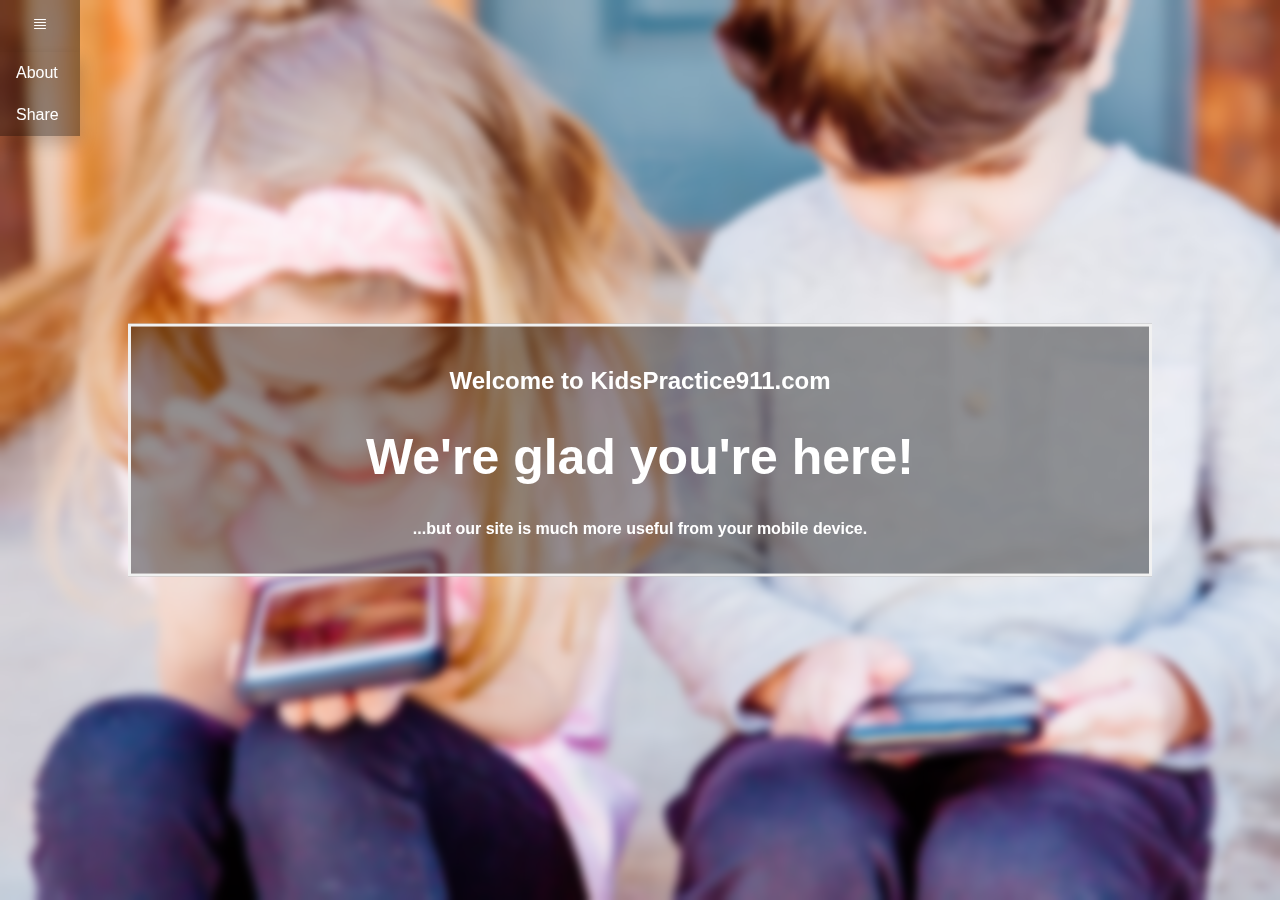
<file: index.html>
<!doctype html>

<html lang="en">

<head>
    <meta charset="utf-8">
    <meta name="viewport" content="width=device-width, initial-scale=1, shrink-to-fit=no">


    <title>911 Draft</title>
    <meta name="description" content="911 Draft">
    <meta name="author" content="SitePoint">

    <link rel="stylesheet" href="style.css">
    <!-- Bootstrap CSS -->
    <link rel="stylesheet" href="https://cdn.jsdelivr.net/npm/bootstrap@4.5.3/dist/css/bootstrap.min.css"
        integrity="sha384-TX8t27EcRE3e/ihU7zmQxVncDAy5uIKz4rEkgIXeMed4M0jlfIDPvg6uqKI2xXr2" crossorigin="anonymous">


</head>

<body>
    <script src="app.js"></script>
    <!-- Option 1: jQuery and Bootstrap Bundle (includes Popper) -->
    <script src="https://code.jquery.com/jquery-3.5.1.slim.min.js"
        integrity="sha384-DfXdz2htPH0lsSSs5nCTpuj/zy4C+OGpamoFVy38MVBnE+IbbVYUew+OrCXaRkfj"
        crossorigin="anonymous"></script>
    <script src="https://cdn.jsdelivr.net/npm/bootstrap@4.5.3/dist/js/bootstrap.bundle.min.js"
        integrity="sha384-ho+j7jyWK8fNQe+A12Hb8AhRq26LrZ/JpcUGGOn+Y7RsweNrtN/tE3MoK7ZeZDyx"
        crossorigin="anonymous"></script>

    <div class="desktop">
        <div class="dropdown">
            <button class="dropbtn"><svg width="1em" height="1em" viewBox="0 0 16 16" class="bi bi-justify" fill="currentColor" xmlns="http://www.w3.org/2000/svg">
                <path fill-rule="evenodd" d="M2 12.5a.5.5 0 0 1 .5-.5h11a.5.5 0 0 1 0 1h-11a.5.5 0 0 1-.5-.5zm0-3a.5.5 0 0 1 .5-.5h11a.5.5 0 0 1 0 1h-11a.5.5 0 0 1-.5-.5zm0-3a.5.5 0 0 1 .5-.5h11a.5.5 0 0 1 0 1h-11a.5.5 0 0 1-.5-.5zm0-3a.5.5 0 0 1 .5-.5h11a.5.5 0 0 1 0 1h-11a.5.5 0 0 1-.5-.5z"/>
              </svg></button>
            <div class="dropdown-content">
              <a href="#">About</a>
              <a href="#">Share</a>
            </div>
          </div>
        <div class="bg-text">
          <h2>Welcome to KidsPractice911.com</h2>
          <h1 style="font-size:50px">We're glad you're here!</h1>
          <p>...but our site is much more useful from your mobile device.</p>
        </div>   
    </div>

    <div class="mobile">
        <div class="bg-text">
          <h2>Welcome to KidsPractice911.com</h2>
          <h1 style="font-size:50px">We're glad you're here!</h1>
          <p>Are you ready to practice?</p>
          <a href='homeScreen.html'>
          <button>We're Ready!!</button>
          </a>
        </div>   
    </div>


</body>

</html>
</file>
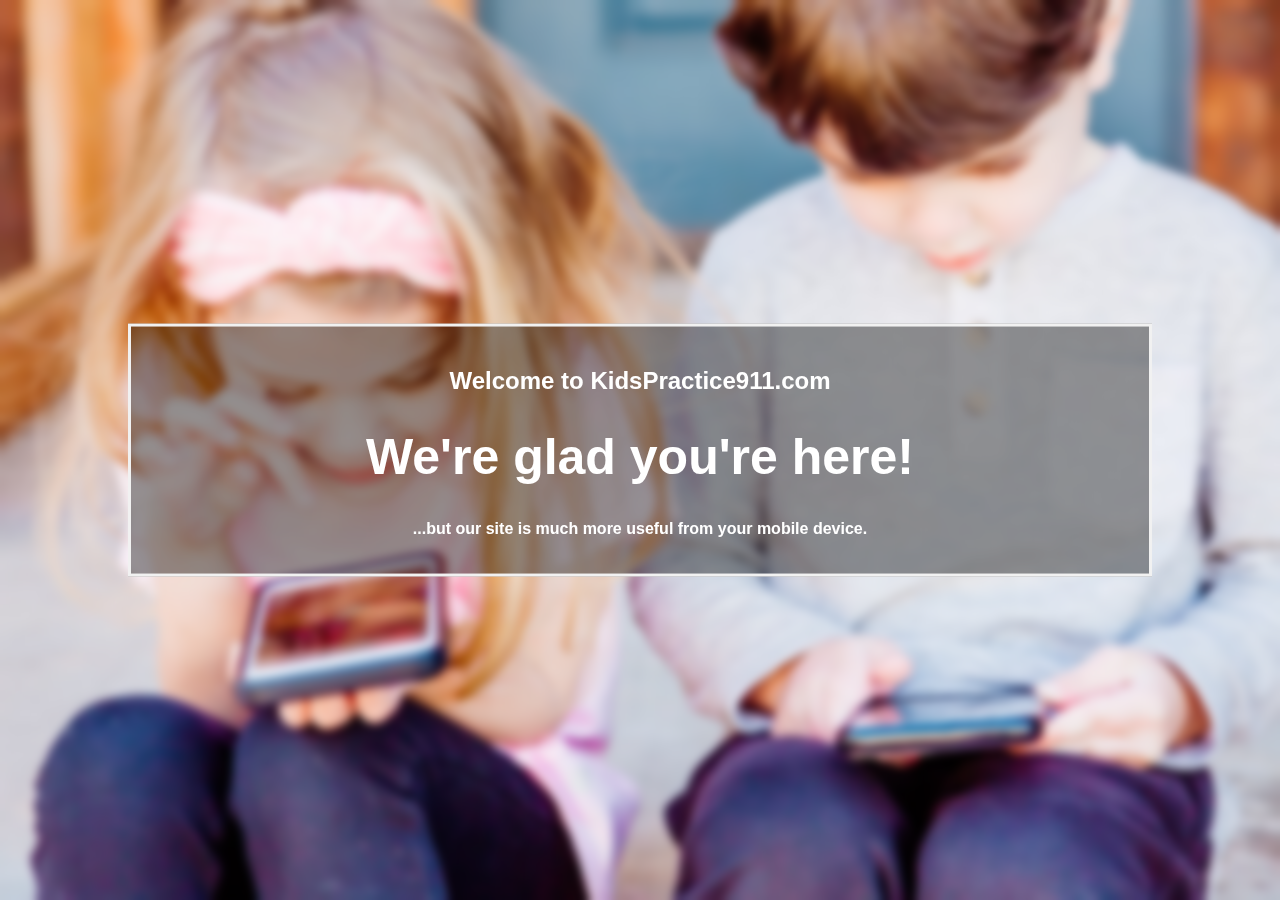
<file: homeScreen.html>
<!doctype html>

<html lang="en">

<head>
    <meta charset="utf-8">
    <meta name="viewport" content="width=device-width, initial-scale=1, shrink-to-fit=no">


    <title>911 Draft</title>
    <meta name="description" content="911 Draft">
    <meta name="author" content="SitePoint">

    <link rel="stylesheet" href="style.css">
    <!-- Bootstrap CSS -->
    <link rel="stylesheet" href="https://cdn.jsdelivr.net/npm/bootstrap@4.5.3/dist/css/bootstrap.min.css"
        integrity="sha384-TX8t27EcRE3e/ihU7zmQxVncDAy5uIKz4rEkgIXeMed4M0jlfIDPvg6uqKI2xXr2" crossorigin="anonymous">


</head>

<body>
    <script src="app.js"></script>
    <!-- Option 1: jQuery and Bootstrap Bundle (includes Popper) -->
    <script src="https://code.jquery.com/jquery-3.5.1.slim.min.js"
        integrity="sha384-DfXdz2htPH0lsSSs5nCTpuj/zy4C+OGpamoFVy38MVBnE+IbbVYUew+OrCXaRkfj"
        crossorigin="anonymous"></script>
    <script src="https://cdn.jsdelivr.net/npm/bootstrap@4.5.3/dist/js/bootstrap.bundle.min.js"
        integrity="sha384-ho+j7jyWK8fNQe+A12Hb8AhRq26LrZ/JpcUGGOn+Y7RsweNrtN/tE3MoK7ZeZDyx"
        crossorigin="anonymous"></script>

    <div class="desktop">
        <div class="bg-text">
            <h2>Welcome to KidsPractice911.com</h2>
            <h1 style="font-size:50px">We're glad you're here!</h1>
            <p>...but our site is much more useful from your mobile device.</p>
        </div>   
    </div>

    <div class="mobile">
    <div class="container">
        <div class="row">
            <div class="col-9">Wifi</div>
            <div class="col-1"><svg width="1em" height="1em" viewBox="0 0 16 16" class="bi bi-reception-4"
                    fill="currentColor" xmlns="http://www.w3.org/2000/svg">
                    <path
                        d="M0 11.5a.5.5 0 0 1 .5-.5h2a.5.5 0 0 1 .5.5v2a.5.5 0 0 1-.5.5h-2a.5.5 0 0 1-.5-.5v-2zm4-3a.5.5 0 0 1 .5-.5h2a.5.5 0 0 1 .5.5v5a.5.5 0 0 1-.5.5h-2a.5.5 0 0 1-.5-.5v-5zm4-3a.5.5 0 0 1 .5-.5h2a.5.5 0 0 1 .5.5v8a.5.5 0 0 1-.5.5h-2a.5.5 0 0 1-.5-.5v-8zm4-3a.5.5 0 0 1 .5-.5h2a.5.5 0 0 1 .5.5v11a.5.5 0 0 1-.5.5h-2a.5.5 0 0 1-.5-.5v-11z" />
                </svg></div>
            <div class="col-1"><svg width="1em" height="1em" viewBox="0 0 16 16" class="bi bi-wifi" fill="currentColor"
                    xmlns="http://www.w3.org/2000/svg">
                    <path
                        d="M15.385 6.115a.485.485 0 0 0-.048-.736A12.443 12.443 0 0 0 8 3 12.44 12.44 0 0 0 .663 5.379a.485.485 0 0 0-.048.736.518.518 0 0 0 .668.05A11.448 11.448 0 0 1 8 4c2.507 0 4.827.802 6.717 2.164.204.148.489.13.668-.049z" />
                    <path
                        d="M13.229 8.271c.216-.216.194-.578-.063-.745A9.456 9.456 0 0 0 8 6c-1.905 0-3.68.56-5.166 1.526a.48.48 0 0 0-.063.745.525.525 0 0 0 .652.065A8.46 8.46 0 0 1 8 7a8.46 8.46 0 0 1 4.577 1.336c.205.132.48.108.652-.065zm-2.183 2.183c.226-.226.185-.605-.1-.75A6.472 6.472 0 0 0 8 9c-1.06 0-2.062.254-2.946.704-.285.145-.326.524-.1.75l.015.015c.16.16.408.19.611.09A5.478 5.478 0 0 1 8 10c.868 0 1.69.201 2.42.56.203.1.45.07.611-.091l.015-.015zM9.06 12.44c.196-.196.198-.52-.04-.66A1.99 1.99 0 0 0 8 11.5a1.99 1.99 0 0 0-1.02.28c-.238.14-.236.464-.04.66l.706.706a.5.5 0 0 0 .708 0l.707-.707z" />
                </svg></div>
            <div class="col-1"><svg width="1em" height="1em" viewBox="0 0 16 16" class="bi bi-battery-full"
                    fill="currentColor" xmlns="http://www.w3.org/2000/svg">
                    <path fill-rule="evenodd"
                        d="M12 5H2a1 1 0 0 0-1 1v4a1 1 0 0 0 1 1h10a1 1 0 0 0 1-1V6a1 1 0 0 0-1-1zM2 4a2 2 0 0 0-2 2v4a2 2 0 0 0 2 2h10a2 2 0 0 0 2-2V6a2 2 0 0 0-2-2H2z" />
                    <path d="M2 6h10v4H2V6zm12.5 3.5a1.5 1.5 0 0 0 0-3v3z" />
                </svg></div>
        </div>
    </div>
    <div class="displayLockHomeScreen">
        <span>
        <svg width="1em" height="1em" viewBox="0 0 16 16" class="bi bi-lock-fill" fill="black" xmlns="http://www.w3.org/2000/svg">
            <path d="M2.5 9a2 2 0 0 1 2-2h7a2 2 0 0 1 2 2v5a2 2 0 0 1-2 2h-7a2 2 0 0 1-2-2V9z"/>
            <path fill-rule="evenodd" d="M4.5 4a3.5 3.5 0 1 1 7 0v3h-1V4a2.5 2.5 0 0 0-5 0v3h-1V4z"/>
          </svg>
          Swipe up to unlock
        </span>
    </div>
    
    <div>
        <p class="timeHomeScreen">10:02</p>
    </div>
    <div>
        <p class="displayDateHomeScreen">Saturday, October 24</p>
    </div>
    <table class="center">
        <tr>
            <td>
                <button class="button" id="flashlightButton">
                    <svg width="1em" height="1em" viewBox="0 0 16 16" class="bi bi-tree" fill="currentColor" xmlns="http://www.w3.org/2000/svg">
                        <path fill-rule="evenodd" d="M8 0a.5.5 0 0 1 .416.223l3 4.5A.5.5 0 0 1 11 5.5h-.098l2.022 3.235a.5.5 0 0 1-.424.765h-.191l1.638 3.276a.5.5 0 0 1-.447.724h-11a.5.5 0 0 1-.447-.724L3.69 9.5H3.5a.5.5 0 0 1-.424-.765L5.098 5.5H5a.5.5 0 0 1-.416-.777l3-4.5A.5.5 0 0 1 8 0zM5.934 4.5H6a.5.5 0 0 1 .424.765L4.402 8.5H4.5a.5.5 0 0 1 .447.724L3.31 12.5h9.382l-1.638-3.276A.5.5 0 0 1 11.5 8.5h.098L9.576 5.265A.5.5 0 0 1 10 4.5h.066L8 1.401 5.934 4.5z"/>
                        <path d="M7 13.5h2V16H7v-2.5z"/>
                    </svg>
                </button>
            </td>
            <td></td>
            <td>
                <button class="button" id="cameraButton">
                    <svg width="1em" height="1em" viewBox="0 0 16 16" class="bi bi-camera-fill" fill="currentColor" xmlns="http://www.w3.org/2000/svg">
                        <path d="M10.5 8.5a2.5 2.5 0 1 1-5 0 2.5 2.5 0 0 1 5 0z"/>
                        <path fill-rule="evenodd" d="M2 4a2 2 0 0 0-2 2v6a2 2 0 0 0 2 2h12a2 2 0 0 0 2-2V6a2 2 0 0 0-2-2h-1.172a2 2 0 0 1-1.414-.586l-.828-.828A2 2 0 0 0 9.172 2H6.828a2 2 0 0 0-1.414.586l-.828.828A2 2 0 0 1 3.172 4H2zm.5 2a.5.5 0 1 0 0-1 .5.5 0 0 0 0 1zm9 2.5a3.5 3.5 0 1 1-7 0 3.5 3.5 0 0 1 7 0z"/>
                      </svg>
                </button>
            </td>
        </tr>
    </table>
    <div class="center">
    <a href='lockedScreen.html'>
        <p id="unlock">Swipe up to unlock</p>
    </a>
    </div>  
</div>    
</body>

</html>
</file>
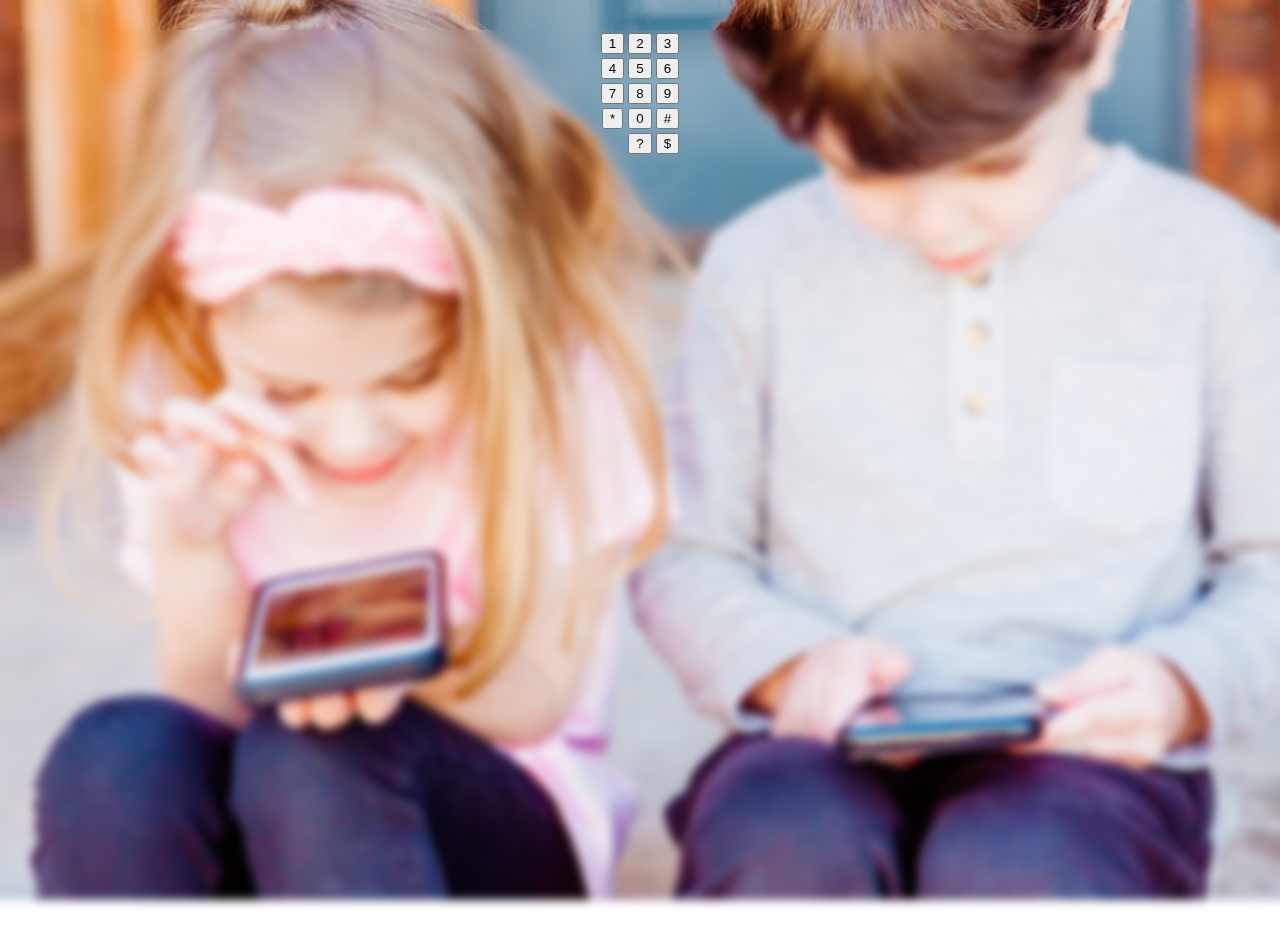
<file: keyPad.html>
<!doctype html>

<html lang="en">
<head>
  <meta charset="utf-8">

  <title>The HTML5 Herald</title>
  <meta name="description" content="The HTML5 Herald">
  <meta name="author" content="SitePoint">

  <link rel="stylesheet" href="style.css">

</head>

<body>
  <script src="app.js"></script>

  <p id="phoneNumber" class="center"></p>
  <table class="center">
      <tr>
          <td>
            <input type="button" value="1" onclick="addNumber(this.value)">
          </td>
          <td>
            <input type="button" value="2" onclick="addNumber(this.value)">
          </td>
          <td>
            <input type="button" value="3" onclick="addNumber(this.value)">
          </td>
      </tr>
      <tr>
        <td>
          <input type="button" value="4" onclick="addNumber(this.value)">
        </td>
        <td>
          <input type="button" value="5" onclick="addNumber(this.value)">
        </td>
        <td>
          <input type="button" value="6" onclick="addNumber(this.value)">
        </td>
    </tr>
    <tr>
        <td>
          <input type="button" value="7" onclick="addNumber(this.value)">
        </td>
        <td>
          <input type="button" value="8" onclick="addNumber(this.value)">
        </td>
        <td>
          <input type="button" value="9" onclick="addNumber(this.value)">
        </td>
    </tr>
    <tr>
        <td>
            <input type="button" value="*">
        </td>
        <td>
            <input type="button" value="0" onclick="addNumber(this.value)">
        </td>
        <td>
            <input type="button" value="#">
        </td>
    </tr>
    <tr>
        <td>
        </td>
        <td>
            <input type="button" value="?" onclick="makeCall()">
        </td>
        <td>
            <input type="button" value="$" onclick="deleteDigit()">
        </td>
    </tr>
  </table>
</body>
</html>
</file>
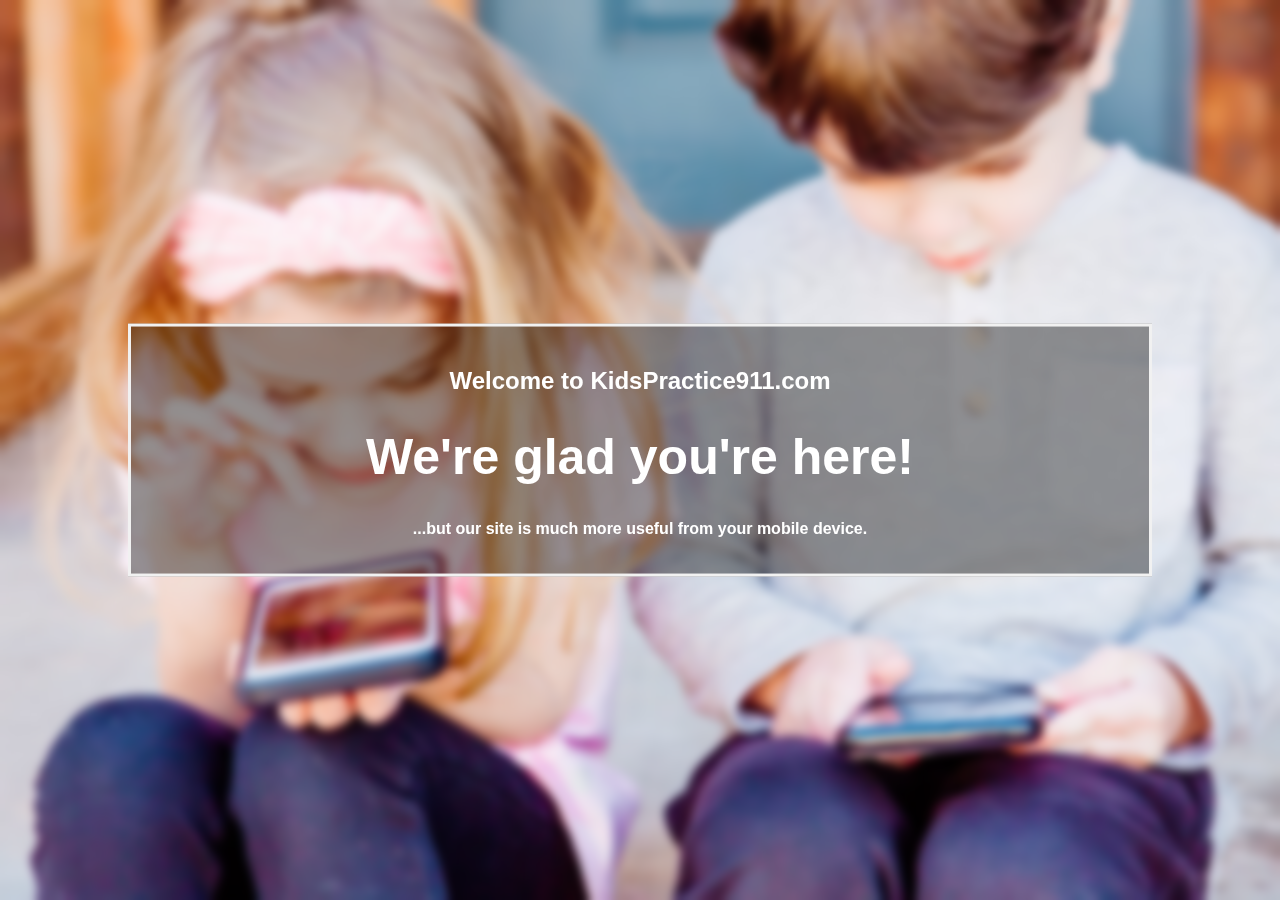
<file: keypad.html>
<!doctype html>

<html lang="en">
<head>
  <meta charset="utf-8" >
  <meta name="viewport" content="width=device-width, initial-scale=1.0, shrink-to-fit=no">


  <title>911 Draft</title>
  <meta name="description" content="911 Draft">
  <meta name="author" content="SitePoint">

  <link rel="stylesheet" href="style.css">
  <!-- Bootstrap CSS -->
  <link rel="stylesheet" href="https://cdn.jsdelivr.net/npm/bootstrap@4.5.3/dist/css/bootstrap.min.css" 
  integrity="sha384-TX8t27EcRE3e/ihU7zmQxVncDAy5uIKz4rEkgIXeMed4M0jlfIDPvg6uqKI2xXr2" 
  crossorigin="anonymous">


</head>

<body>
  <script src="app.js"></script>
  <!-- Option 1: jQuery and Bootstrap Bundle (includes Popper) -->
  <script src="https://code.jquery.com/jquery-3.5.1.slim.min.js" 
  integrity="sha384-DfXdz2htPH0lsSSs5nCTpuj/zy4C+OGpamoFVy38MVBnE+IbbVYUew+OrCXaRkfj" 
  crossorigin="anonymous"></script>
  <script src="https://cdn.jsdelivr.net/npm/bootstrap@4.5.3/dist/js/bootstrap.bundle.min.js" 
  integrity="sha384-ho+j7jyWK8fNQe+A12Hb8AhRq26LrZ/JpcUGGOn+Y7RsweNrtN/tE3MoK7ZeZDyx" 
  crossorigin="anonymous"></script>

  <div class="desktop">
    <div class="bg-text">
        <h2>Welcome to KidsPractice911.com</h2>
        <h1 style="font-size:50px">We're glad you're here!</h1>
        <p>...but our site is much more useful from your mobile device.</p>
    </div>   
  </div>

  <div class="mobile">
  <div class="container">
    <div class="row">
        <div class="col-9">10:02</div>
        <div class="col-1"><svg width="1em" height="1em" viewBox="0 0 16 16" class="bi bi-reception-4" fill="currentColor" xmlns="http://www.w3.org/2000/svg">
          <path d="M0 11.5a.5.5 0 0 1 .5-.5h2a.5.5 0 0 1 .5.5v2a.5.5 0 0 1-.5.5h-2a.5.5 0 0 1-.5-.5v-2zm4-3a.5.5 0 0 1 .5-.5h2a.5.5 0 0 1 .5.5v5a.5.5 0 0 1-.5.5h-2a.5.5 0 0 1-.5-.5v-5zm4-3a.5.5 0 0 1 .5-.5h2a.5.5 0 0 1 .5.5v8a.5.5 0 0 1-.5.5h-2a.5.5 0 0 1-.5-.5v-8zm4-3a.5.5 0 0 1 .5-.5h2a.5.5 0 0 1 .5.5v11a.5.5 0 0 1-.5.5h-2a.5.5 0 0 1-.5-.5v-11z"/>
        </svg></div>
        <div class="col-1"><svg width="1em" height="1em" viewBox="0 0 16 16" class="bi bi-wifi" fill="currentColor" xmlns="http://www.w3.org/2000/svg">
          <path d="M15.385 6.115a.485.485 0 0 0-.048-.736A12.443 12.443 0 0 0 8 3 12.44 12.44 0 0 0 .663 5.379a.485.485 0 0 0-.048.736.518.518 0 0 0 .668.05A11.448 11.448 0 0 1 8 4c2.507 0 4.827.802 6.717 2.164.204.148.489.13.668-.049z"/>
          <path d="M13.229 8.271c.216-.216.194-.578-.063-.745A9.456 9.456 0 0 0 8 6c-1.905 0-3.68.56-5.166 1.526a.48.48 0 0 0-.063.745.525.525 0 0 0 .652.065A8.46 8.46 0 0 1 8 7a8.46 8.46 0 0 1 4.577 1.336c.205.132.48.108.652-.065zm-2.183 2.183c.226-.226.185-.605-.1-.75A6.472 6.472 0 0 0 8 9c-1.06 0-2.062.254-2.946.704-.285.145-.326.524-.1.75l.015.015c.16.16.408.19.611.09A5.478 5.478 0 0 1 8 10c.868 0 1.69.201 2.42.56.203.1.45.07.611-.091l.015-.015zM9.06 12.44c.196-.196.198-.52-.04-.66A1.99 1.99 0 0 0 8 11.5a1.99 1.99 0 0 0-1.02.28c-.238.14-.236.464-.04.66l.706.706a.5.5 0 0 0 .708 0l.707-.707z"/>
        </svg></div>
        <div class="col-1"><svg width="1em" height="1em" viewBox="0 0 16 16" class="bi bi-battery-full" fill="currentColor" xmlns="http://www.w3.org/2000/svg">
          <path fill-rule="evenodd" d="M12 5H2a1 1 0 0 0-1 1v4a1 1 0 0 0 1 1h10a1 1 0 0 0 1-1V6a1 1 0 0 0-1-1zM2 4a2 2 0 0 0-2 2v4a2 2 0 0 0 2 2h10a2 2 0 0 0 2-2V6a2 2 0 0 0-2-2H2z"/>
          <path d="M2 6h10v4H2V6zm12.5 3.5a1.5 1.5 0 0 0 0-3v3z"/>
        </svg></div>
    </div>   
  </div>
  <div class="displayNumber">
  <p id="phoneNumber" class="center"></p>
  <p id="emergencyCall" class="center">Emergency Call</p>
  </div>
  <table class="center">
      <tr>
          <td>
            <button class="button" onclick="addNumber('1')">
              <div class="number" id="numbers">1</div>
              <div class="letters hidden">_<div>
            </button>
          </td>
          <td>
            <button class="button" onclick="addNumber('2')">
              <div class="number" id="numbers">2</div>
              <div class="letters">ABC</div>
            </button>
          </td>
          <td>
            <button class="button" onclick="addNumber('3')">
              <div class="number" id="numbers">3</div>
              <div class="letters">DEF</div>
            </button>
          </td>
      </tr>
      <tr>
        <td>
          <button class="button" onclick="addNumber('4')">
            <div class="number">4</div>
            <div class="letters">GHI</div>          
          </button>
        </td>
        <td>
          <button class="button" onclick="addNumber('5')">
            <div class="number">5</div>
            <div class="letters">JKL</div>          
          </button>
        </td>
        <td>
          <button class="button" onclick="addNumber('6')">
            <div class="number">6</div>
            <div class="letters">MNO</div>
          </button>
        </td>
    </tr>
    <tr>
        <td>
          <button class="button" onclick="addNumber('7')">
            <div class="number">7</div>
            <div class="letters">PQRS</div>
          </button>
        </td>
        <td>
          <button class="button" onclick="addNumber('8')">
            <div class="number">8</div>
            <div class="letters">TUV</div>
          </button>
        </td>
        <td>
          <button class="button" onclick="addNumber('9')">
            <div class="number">9</div>
            <div class="letters">WXYZ</div>
          </button>
        </td>
    </tr>
    <tr>
        <td>
          <button class="button" onclick="addNumber('*')">
            <div class="asterisk">*</div>
          </button>
        </td>
        <td>
          <button class="button" onclick="addNumber('0')">0</button>
        </td>
        <td>
          <button class="button" onclick="addNumber('#')">#</button>
        </td>
    </tr>
    <tr>
        <td>
        </td>
        <td>
          <label>
            <button class="callButton" onclick="makeCall()">
              <svg width="1em" height="1em" viewBox="0 0 16 16" class="bi bi-telephone-fill" fill="white" xmlns="http://www.w3.org/2000/svg">
                <path fill-rule="evenodd" d="M2.267.98a1.636 1.636 0 0 1 2.448.152l1.681 2.162c.309.396.418.913.296 1.4l-.513 2.053a.636.636 0 0 0 .167.604L8.65 9.654a.636.636 0 0 0 .604.167l2.052-.513a1.636 1.636 0 0 1 1.401.296l2.162 1.681c.777.604.849 1.753.153 2.448l-.97.97c-.693.693-1.73.998-2.697.658a17.47 17.47 0 0 1-6.571-4.144A17.47 17.47 0 0 1 .639 4.646c-.34-.967-.035-2.004.658-2.698l.97-.969z"/>
              </svg>
          </button>
        </td>
        <td>
          <button class="backspaceButton" onclick="deleteDigit()">
            <svg width="1em" height="1em" viewBox="0 0 16 16" class="bi bi-backspace-fill" fill="currentColor" xmlns="http://www.w3.org/2000/svg">
              <path fill-rule="evenodd" d="M15.683 3a2 2 0 0 0-2-2h-7.08a2 2 0 0 0-1.519.698L.241 7.35a1 1 0 0 0 0 1.302l4.843 5.65A2 2 0 0 0 6.603 15h7.08a2 2 0 0 0 2-2V3zM5.829 5.854a.5.5 0 1 1 .707-.708l2.147 2.147 2.146-2.147a.5.5 0 1 1 .707.708L9.39 8l2.146 2.146a.5.5 0 0 1-.707.708L8.683 8.707l-2.147 2.147a.5.5 0 0 1-.707-.708L7.976 8 5.829 5.854z"/>
            </svg>
          </button>
        </td>
    </tr>
    <tr>
      <td></td>
      <td></td>
      <td style="padding-left: 15px;"><a href="homeScreen.html"><span id="link">Cancel</span></a></td>
    </tr>
  </table>

  <div class="modal fade" id="myModal" tabindex="-1" role="dialog" aria-labelledby="myModalLabel" aria-hidden="true">
    <div class="modal-dialog">
      <div class="modal-content">
        <div class="modal-header">
          <button type="button" class="close" data-dismiss="modal" aria-label="Close"><span aria-hidden="true">&times;</span></button>
          <h4 class="modal-title" id="myModalLabel">Great Job Dialing 911!</h4>
        </div>
        <div class="modal-body">
          Great job teaching your offspring how to dial 911. Please consider sharing with others, you could help save a life!
        </div>
        <div class="modal-footer">
          <a href="sms:+&body=I%20just%20taught%20my%20kid%20to%20dial%20411%20on%20my%20iPhone%20at%20this%20awesome%20site%2C%20gordysmith.github.io.%20You%20should%20check%20it%20out%2C%20you%20could%20save%20a%20life%2C%20maybe%20yours!!">
            <button type="button" class="btn btn-primary">Share with others</button>
          </a>
        </div>
      </div>
    </div>
  </div>
</div>
  
</body>
</html>
</file>
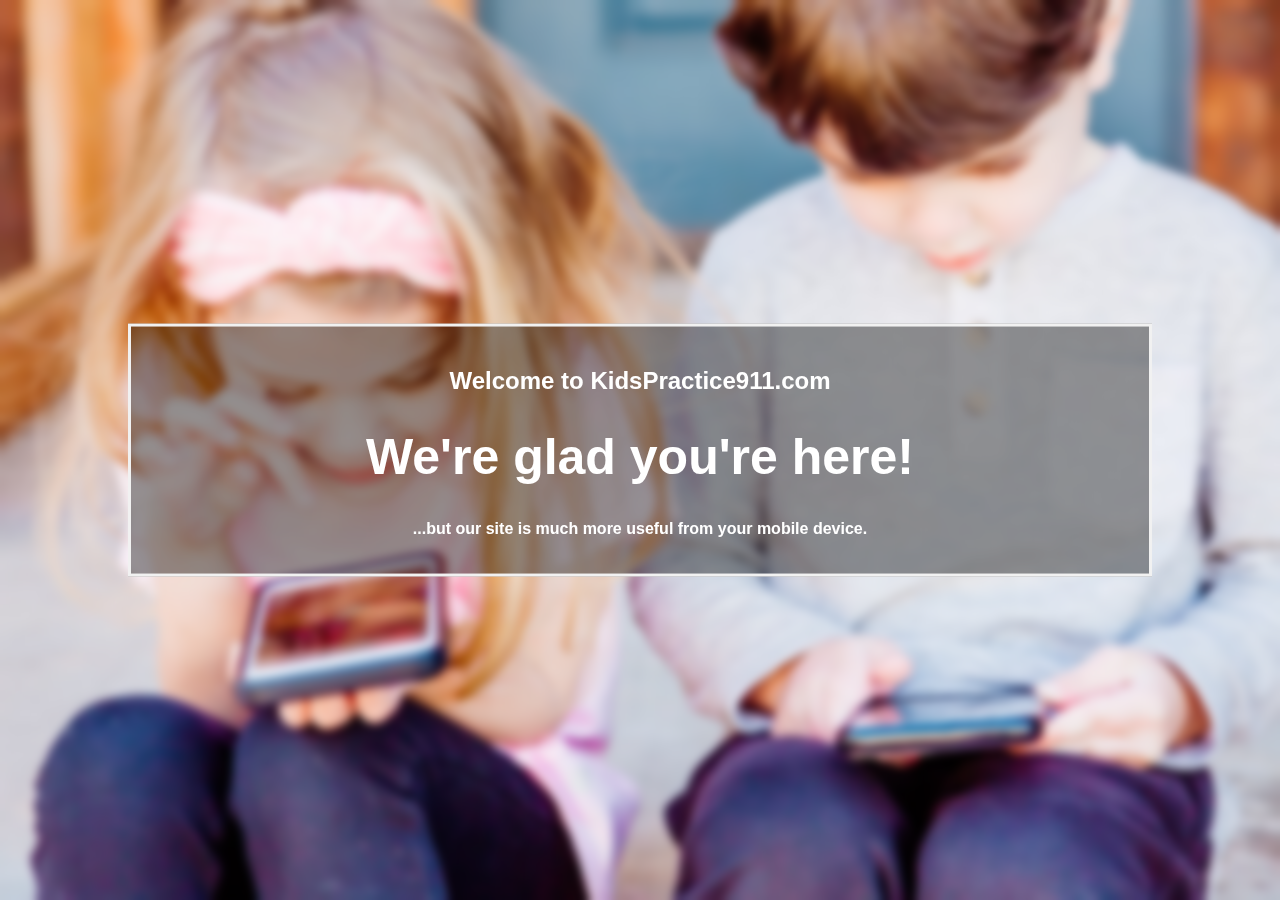
<file: lockedScreen.html>
<!doctype html>

<html lang="en">

<head>
    <meta charset="utf-8">
    <meta name="viewport" content="width=device-width, initial-scale=1, shrink-to-fit=no">


    <title>911 Draft</title>
    <meta name="description" content="911 Draft">
    <meta name="author" content="SitePoint">

    <link rel="stylesheet" href="style.css">
    <!-- Bootstrap CSS -->
    <link rel="stylesheet" href="https://cdn.jsdelivr.net/npm/bootstrap@4.5.3/dist/css/bootstrap.min.css"
        integrity="sha384-TX8t27EcRE3e/ihU7zmQxVncDAy5uIKz4rEkgIXeMed4M0jlfIDPvg6uqKI2xXr2" crossorigin="anonymous">


</head>

<body>
    <script src="app.js"></script>
    <!-- Option 1: jQuery and Bootstrap Bundle (includes Popper) -->
    <script src="https://code.jquery.com/jquery-3.5.1.slim.min.js"
        integrity="sha384-DfXdz2htPH0lsSSs5nCTpuj/zy4C+OGpamoFVy38MVBnE+IbbVYUew+OrCXaRkfj"
        crossorigin="anonymous"></script>
    <script src="https://cdn.jsdelivr.net/npm/bootstrap@4.5.3/dist/js/bootstrap.bundle.min.js"
        integrity="sha384-ho+j7jyWK8fNQe+A12Hb8AhRq26LrZ/JpcUGGOn+Y7RsweNrtN/tE3MoK7ZeZDyx"
        crossorigin="anonymous"></script>

    <div class="desktop">
        <div class="bg-text">
          <h2>Welcome to KidsPractice911.com</h2>
          <h1 style="font-size:50px">We're glad you're here!</h1>
          <p>...but our site is much more useful from your mobile device.</p>
        </div>
        
    </div>

 
    <div class="mobile">
    <div class="container">
        <div class="row">
            <div class="col-9">10:02</div>
            <div class="col-1"><svg width="1em" height="1em" viewBox="0 0 16 16" class="bi bi-reception-4"
                    fill="currentColor" xmlns="http://www.w3.org/2000/svg">
                    <path
                        d="M0 11.5a.5.5 0 0 1 .5-.5h2a.5.5 0 0 1 .5.5v2a.5.5 0 0 1-.5.5h-2a.5.5 0 0 1-.5-.5v-2zm4-3a.5.5 0 0 1 .5-.5h2a.5.5 0 0 1 .5.5v5a.5.5 0 0 1-.5.5h-2a.5.5 0 0 1-.5-.5v-5zm4-3a.5.5 0 0 1 .5-.5h2a.5.5 0 0 1 .5.5v8a.5.5 0 0 1-.5.5h-2a.5.5 0 0 1-.5-.5v-8zm4-3a.5.5 0 0 1 .5-.5h2a.5.5 0 0 1 .5.5v11a.5.5 0 0 1-.5.5h-2a.5.5 0 0 1-.5-.5v-11z" />
                </svg></div>
            <div class="col-1"><svg width="1em" height="1em" viewBox="0 0 16 16" class="bi bi-wifi" fill="currentColor"
                    xmlns="http://www.w3.org/2000/svg">
                    <path
                        d="M15.385 6.115a.485.485 0 0 0-.048-.736A12.443 12.443 0 0 0 8 3 12.44 12.44 0 0 0 .663 5.379a.485.485 0 0 0-.048.736.518.518 0 0 0 .668.05A11.448 11.448 0 0 1 8 4c2.507 0 4.827.802 6.717 2.164.204.148.489.13.668-.049z" />
                    <path
                        d="M13.229 8.271c.216-.216.194-.578-.063-.745A9.456 9.456 0 0 0 8 6c-1.905 0-3.68.56-5.166 1.526a.48.48 0 0 0-.063.745.525.525 0 0 0 .652.065A8.46 8.46 0 0 1 8 7a8.46 8.46 0 0 1 4.577 1.336c.205.132.48.108.652-.065zm-2.183 2.183c.226-.226.185-.605-.1-.75A6.472 6.472 0 0 0 8 9c-1.06 0-2.062.254-2.946.704-.285.145-.326.524-.1.75l.015.015c.16.16.408.19.611.09A5.478 5.478 0 0 1 8 10c.868 0 1.69.201 2.42.56.203.1.45.07.611-.091l.015-.015zM9.06 12.44c.196-.196.198-.52-.04-.66A1.99 1.99 0 0 0 8 11.5a1.99 1.99 0 0 0-1.02.28c-.238.14-.236.464-.04.66l.706.706a.5.5 0 0 0 .708 0l.707-.707z" />
                </svg></div>
            <div class="col-1"><svg width="1em" height="1em" viewBox="0 0 16 16" class="bi bi-battery-full"
                    fill="currentColor" xmlns="http://www.w3.org/2000/svg">
                    <path fill-rule="evenodd"
                        d="M12 5H2a1 1 0 0 0-1 1v4a1 1 0 0 0 1 1h10a1 1 0 0 0 1-1V6a1 1 0 0 0-1-1zM2 4a2 2 0 0 0-2 2v4a2 2 0 0 0 2 2h10a2 2 0 0 0 2-2V6a2 2 0 0 0-2-2H2z" />
                    <path d="M2 6h10v4H2V6zm12.5 3.5a1.5 1.5 0 0 0 0-3v3z" />
                </svg></div>
        </div>
    </div>
    <div class="displayLock">
        <svg width="3em" height="3em" viewBox="0 0 16 16" class="bi bi-lock-fill" fill="black" xmlns="http://www.w3.org/2000/svg">
            <path d="M2.5 9a2 2 0 0 1 2-2h7a2 2 0 0 1 2 2v5a2 2 0 0 1-2 2h-7a2 2 0 0 1-2-2V9z"/>
            <path fill-rule="evenodd" d="M4.5 4a3.5 3.5 0 1 1 7 0v3h-1V4a2.5 2.5 0 0 0-5 0v3h-1V4z"/>
          </svg>
    </div>
    <div class="displayPassCode">
    <p id="lockedHeader" class="center">Swipe up for face ID or Enter Passcode</p>
    </div>
    
    <div class="passCircles">
            <svg width="1em" height="1em" viewBox="0 0 16 16" class="bi bi-circle" fill="currentColor"
                xmlns="http://www.w3.org/2000/svg">
                <path fill-rule="evenodd" d="M8 15A7 7 0 1 0 8 1a7 7 0 0 0 0 14zm0 1A8 8 0 1 0 8 0a8 8 0 0 0 0 16z" />
            </svg>
        
            <svg width="1em" height="1em" viewBox="0 0 16 16" class="bi bi-circle" fill="currentColor"
                xmlns="http://www.w3.org/2000/svg">
                <path fill-rule="evenodd" d="M8 15A7 7 0 1 0 8 1a7 7 0 0 0 0 14zm0 1A8 8 0 1 0 8 0a8 8 0 0 0 0 16z" />
            </svg>
        
            <svg width="1em" height="1em" viewBox="0 0 16 16" class="bi bi-circle" fill="currentColor"
                xmlns="http://www.w3.org/2000/svg">
                <path fill-rule="evenodd" d="M8 15A7 7 0 1 0 8 1a7 7 0 0 0 0 14zm0 1A8 8 0 1 0 8 0a8 8 0 0 0 0 16z" />
            </svg>
        
            <svg width="1em" height="1em" viewBox="0 0 16 16" class="bi bi-circle" fill="currentColor"
                xmlns="http://www.w3.org/2000/svg">
                <path fill-rule="evenodd" d="M8 15A7 7 0 1 0 8 1a7 7 0 0 0 0 14zm0 1A8 8 0 1 0 8 0a8 8 0 0 0 0 16z" />
            </svg>
    
        </div>
    <table class="center">
        <tr>
            <td>
                <button class="button" onclick="addNumber('1')">1</button>
            </td>
            <td>
                <button class="button" onclick="addNumber('2')">2</button>
            </td>
            <td>
                <button class="button" onclick="addNumber('3')">3</button>
            </td>
        </tr>
        <tr>
            <td>
                <button class="button" onclick="addNumber('4')">4</button>
            </td>
            <td>
                <button class="button" onclick="addNumber('5')">5</button>
            </td>
            <td>
                <button class="button" onclick="addNumber('6')">6</button>
            </td>
        </tr>
        <tr>
            <td>
                <button class="button" onclick="addNumber('7')">7</button>
            </td>
            <td>
                <button class="button" onclick="addNumber('8')">8</button>
            </td>
            <td>
                <button class="button" onclick="addNumber('9')">9</button>
            </td>
        </tr>
        <tr>
            <td>
            </td>
            <td>
                <button class="button" onclick="addNumber('0')">0</button>
            </td>
            <td>
            </td>
        </tr>
    </table>
    <table class="center">
        <tr>
            <td id="linkEmergency"><a href="keypad.html"><span id="link">Emergency</span></a></td>
            <td></td>
            <td style="padding-left: 15px;"><a href="homeScreen.html"><span id="link">Cancel</span></a></td>
        </tr>
    </table>
</div>
</body>

</html>
</file>
<file: style.css>
p {
  text-align: center;
}

* {
    touch-action: manipulation;
}

.center {
    margin-left: auto;
    margin-right: auto;
    text-align: center;
  }

.displayNumber {
    margin-top: 30%;
}

.displayLock{
    text-align: center;
    margin-top: 8%;    
}

.displayPassCode {
    margin-top: 15%;
}

.passCircles {
    text-align: center;
    margin-bottom: 15%;
}

.displayLockHomeScreen{
    margin-top: 10%;
    text-align: center;
}

.displayTimeHomeScreen{
    text-align: center;
    height: 40%;
}

.timeHomeScreen{
    font-size: 4em;
    font-weight: 100;
}

.displayDateHomeScreen{
    margin-top: -8%;
    margin-bottom: 100%;
}

/* BUTTONS */

.button {
  background-color: #ddd;
  border-radius: 100%;
  border: black;
  color: #111;
  font-size: 2em;
  font-weight: 300;
  height: 2.2em;
  margin: 0.2em 0.4em;
  padding: auto;
  width: 2.2em;
}

.button > .number {
  /* position: absolute; */
  line-height: 0.95;
  margin: auto;
  text-align: center;
}

.button > .letters {
  padding-top: 0;
  font-size: 0.25em;
  font-weight: 600;
  letter-spacing: 0.3em;
  text-align: center;
  margin: auto;
}

.letters.hidden {
  opacity: 0;
}

.button > .asterisk {
  font-size: 1.5em;
  /* margin-top: 0.1em; */
  margin: auto;
  text-align: center;
}

.slideButton{
    margin-top: 2%;
    border-radius: 25%;
}

/* END BUTTONS */

.callButton {
  border-radius: 100%;
  border: black;
  margin: 5px 5px 5px 5px;
  padding: auto;
  width: 70px;
  height: 70px;
  font-size: 24px;
  background-color: lightgreen;
}

.backspaceButton {
  border-radius: 100%;
  border: none;
  margin: 5px 5px 5px 5px;
  padding: auto;
  width: 70px;
  height: 70px;
  font-size: 24px;
  background-color: transparent;
}

body {
  font: 12pt Helvetica, sans-serif;
}

.passCodeScreen{
    background-image: url(IPhoneImages/backgroundImage.jpg);
    background-repeat: no-repeat;
    background-size: cover;
    background-attachment: fixed; 
}

#emergencyCall{
    color: red;
    padding-bottom: 20px;
}

#phoneNumber {
  font-size: 30px;
}

#flashlightButton{
    margin-right: 150px;
}

#link{
    color: black;
}

#linkEmergency{
    padding-right: 120px;
}

#numbers{
    text-align: center;
    padding-left:auto;
    padding-right: auto;
}

.div.desktop {
    background-image: url(landingPageImage/desktop2.jpg);
}


#unlock{
    position: absolute;
    color: white;
    font-size: 20px;
    padding-top: 3%;
    margin: auto;
    left: 0;
    right: 0;
    text-align: center;
    bottom: 38px;
}

/*Styling for dropdown navigation*/
.dropbtn {
    background-color: rgba(0,0,0, 0.4);
    color: white;
    padding: 16px;
    font-size: 16px;
    border: none;
    min-width: 80px;
  }
  
  .dropdown {
    position: relative;
    display: inline-block;
  }
  
  .dropdown-content {
    display: none;
    position: absolute;
    background-color: rgba(0,0,0, 0.4);
    min-width: 80px;
    box-shadow: 0px 8px 16px 0px rgba(0,0,0,0.2);
    z-index: 1;
  }
  
  .dropdown-content a {
    color: white;
    padding: 12px 16px;
    text-decoration: none;
    display: block;
  }
  
  .dropdown-content a:hover {background-color: #ddd;}
  
  .dropdown:hover .dropdown-content {display: block;}
  
  .dropdown:hover .dropbtn {background-color: rgba(0,0,0, 0.4);}
  

/*
Media Queries
--TODO: Determine if this will leave a blank page at 600px.
*/

/*Styling for mobile*/

@media screen and (max-width: 600px) {
    div.desktop {
      display: none;
    }
    body{
        /* background-image: url(landingPageImage/desktop2.jpg); */
        /* backdrop-filter: blur(10px); */
        background: rgb(34,193,195);
        background: linear-gradient(0deg, rgba(34,193,195,1) 0%, rgba(253,187,45,1) 100%);
        background-position: center;
        background-repeat: no-repeat;
        background-size: cover;
    }
    body, html {
        height: 100%;
        margin: 0;
        font-family: Arial, Helvetica, sans-serif;
      }
      
      * {
        box-sizing: border-box;
      }
      
      /* Position text in the middle of the page/image */
      .bg-text {
        background-color: rgb(0,0,0); /* Fallback color */
        background-color: rgba(0,0,0, 0.4); /* Black w/opacity/see-through */
        color: white;
        font-weight: bold;
        border: 3px solid #f1f1f1;
        position: absolute;
        top: 50%;
        left: 50%;
        transform: translate(-50%, -50%);
        z-index: 2;
        width: 80%;
        padding: 20px;
        text-align: center;
      }


  }

  /*Styling for larger devices*/

  @media screen and (min-width: 600px) {
    div.mobile {
      display: none;
    }
    body{
        background-image: url(landingPageImage/desktop1.jpg);
        backdrop-filter: blur(5px);
        background-position: center;
        background-repeat: no-repeat;
        background-size: cover;
    }
    body, html {
        height: 100%;
        margin: 0;
        font-family: Arial, Helvetica, sans-serif;
      }
      
      * {
        box-sizing: border-box;
      }
      
      /* Position text in the middle of the page/image */
      .bg-text {
        background-color: rgb(0,0,0); /* Fallback color */
        background-color: rgba(0,0,0, 0.4); /* Black w/opacity/see-through */
        color: white;
        font-weight: bold;
        border: 3px solid #f1f1f1;
        position: absolute;
        top: 50%;
        left: 50%;
        transform: translate(-50%, -50%);
        z-index: 2;
        width: 80%;
        padding: 20px;
        text-align: center;
      }
  }
</file>
